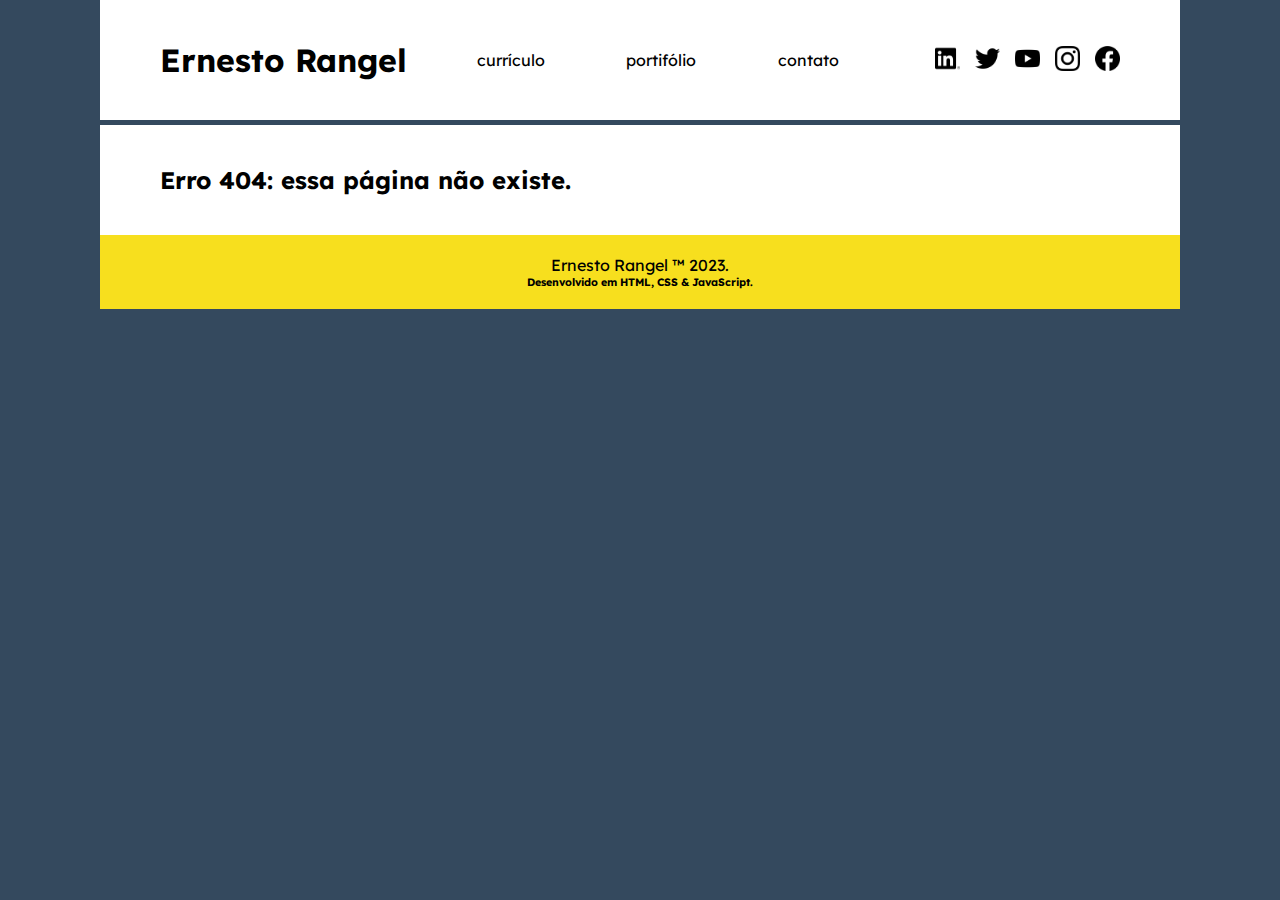
<file: index.html>
<!DOCTYPE html>
<html>
    <head>
        <link rel="icon" type="image/x-icon" href="./favicon.ico">
        <title>Ernesto Rangel</title>
        <meta charset='utf-8'/>
        <meta name='viewport' content='width=device-width, initial-scale=1.0'>
        <link rel="preconnect" href="https://fonts.googleapis.com">
        <link rel="preconnect" href="https://fonts.gstatic.com" crossorigin>
        <link href="https://fonts.googleapis.com/css2?family=Fira+Code:wght@300;400;500;600;700&display=swap" rel="stylesheet">
        <link href="https://fonts.googleapis.com/css2?family=Lexend:wght@100;200;300;400;500;600;700;800;900&display=swap" rel="stylesheet">
        <link href="https://fonts.googleapis.com/css2?family=Roboto:ital,wght@0,100;0,300;0,400;0,500;0,700;0,900;1,100;1,300;1,400;1,500;1,700;1,900&display=swap" rel="stylesheet">
        <link rel='stylesheet' href='./stylesheets/style.css'>
        <link rel='stylesheet' href='./stylesheets/homeStyle.css'>
        <link rel='stylesheet' href='./stylesheets/cvStyle.css'>
    </head>
    <body id="page">
        <div id="page-config-menu">
            <form>
                <select name="lang-selector" id="lang-selector">
                    <label for="lang-selector"></label>
                    <option value="pt-BR">Português (BR)</option>
                    <option value="pt-PT">Português (PT)</option>
                    <option value="en-US">English (US)</option>
                </select>
            </form>
            <button id="color-scheme-toggle">
                <img src="./img/icons/brilho.png" width="80%">
            </button>
        </div>
        <header class="main-menu">
            <h1 id="logo"><a href="/">Ernesto Rangel</a></h1>
            <div id="main-menu-list-container">
                <nav class="main-menu-list">
                    <a class="main-menu-link" href="/curriculum">currículo</a>
                    <a class="main-menu-link" href="/portfolio">portifólio</a>
                    <a class="main-menu-link" href="/contact">contato</a>
                    <ul class="social-links-menu">
                        <li class="social-links">
                            <a href="https://www.linkedin.com/in/ernestojrangel/" target="_blank">
                                <img class="social-links-img" src="./img/icons/linkedin.png">
                            </a>
                        </li>
                        <li class="social-links">
                            <a href="https://twitter.com/ernestojrangel" target="_blank">
                                <img class="social-links-img" src="./img/icons/twitter.png">
                            </a>
                        </li>
                        <li class="social-links">
                            <a href="https://www.youtube.com/@ernestorangel" target="_blank">
                                <img class="social-links-img" src="./img/icons/youtube.png">
                            </a>
                        </li>
                        <li class="social-links">
                            <a href="https://www.instagram.com/ernestojrangel/" target="_blank">
                                <img class="social-links-img" src="./img/icons/instagram.png">
                            </a>
                        </li>
                        <li class="social-links">
                            <a href="https://www.facebook.com/ernestojrangeldecastro" target="_blank">
                                <img class="social-links-img" src="./img/icons/facebook.png">
                            </a>
                        </li>
                    </ul>
                </nav>
            </div>   
        </header>
        <main>
            <section id="content"></section>
        </main>
        <footer class="main-footer">
            <h7>Ernesto Rangel &#8482 2023.</h7>
            <h6>Desenvolvido em HTML, CSS & JavaScript.</h6>
        </footer>
        <script src="/javascript/router.js"></script>
        <script src="/javascript/script.js"></script>
    </body>
</html>
</file>
<file: stylesheets/style.css>
* {
  margin: 0;
  padding: 0;
  border: 0px solid red;
  box-sizing: border-box;
  font-family: 'Lexend', sans-serif !important;
}

body {
  padding: 0 calc((100vw - 1080px) / 2);
  background-color: #34495e;
}

main {
  /* min-height: 100vh; */
  background-color: white;
  border-top: 5px solid #34495e;
}

#page-config-menu {
  display: none;
  flex-direction: row;
  justify-content: flex-end;
  align-items: center;

  padding: 10px;

  background-color: #f7df1e;
}

#lang-selector {
  height: 50px;

  padding: 5px 10px;
  margin-right: 20px;

  border: 4px solid black;
}

#color-scheme-toggle {
  display: flex;
  flex-direction: row;
  justify-content: center;
  align-items: center;

  height: 50px;
  width: 50px;

  padding: 6px;

  background-color: white;
  border: 4px solid black;
}

.main-menu {
  display: flex;
  flex-direction: row;
  align-items: center;

  width: 100%;

  padding: 40px 60px;

  background-color: white;
  /* background-color: #f7df1e; */
}

@media (max-width: 360px) {
  .main-menu {
    display: flex;
    flex-direction: column;
    align-items: center;

    width: 100%;

    padding: 40px 60px;

    background-color: white;
    /* background-color: #f7df1e; */
  }

  #logo {
    flex-wrap: nowrap;
    white-space: nowrap;

    margin-bottom: 40px;
  }

  #main-menu-list-container {
    width: auto;
  }

  .main-menu-list {
    display: flex;
    flex-direction: column;
    align-items: center;
    justify-content: space-between;

    list-style: none;
  }
}

@media (min-width: 360px) and (max-width: 720px) {
  .main-menu {
    display: flex;
    flex-direction: column;
    align-items: center;

    width: 100%;

    padding: 40px 60px;

    background-color: white;
    /* background-color: #f7df1e; */
  }

  #logo {
    flex-wrap: nowrap;
    white-space: nowrap;

    margin-bottom: 20px;
  }

  #main-menu-list-container {
    width: auto;
  }

  .main-menu-list {
    display: flex;
    flex-direction: column;
    align-items: center;
    justify-content: space-between;

    list-style: none;
  }

  .main-menu-link {
    cursor: pointer;

    color: black;

    margin-bottom: 10px;
  }

  .social-links-menu {
    display: flex;
    flex-direction: row;
    align-items: center;

    list-style: none;

    margin-top: 20px;
  }
}

@media (min-width: 720px) and (max-width: 1080px) {
  .main-menu {
    display: flex;
    flex-direction: column;
    align-items: center;

    width: 100%;

    padding: 40px 60px;

    background-color: white;
    /* background-color: #f7df1e; */
  }

  #logo {
    flex-wrap: nowrap;
    white-space: nowrap;

    margin-bottom: 40px;
  }

  #main-menu-list-container {
    width: 100%;
  }

  .main-menu-list {
    display: flex;
    flex-direction: row;
    align-items: center;
    justify-content: space-between;

    list-style: none;
  }
}

@media (min-width: 1080px) {
  .main-menu {
    display: flex;
    flex-direction: row;
    align-items: center;

    width: 100%;

    padding: 40px 60px;

    background-color: white;
    /* background-color: #f7df1e; */
  }

  #logo {
    flex-wrap: nowrap;
    white-space: nowrap;
  }

  #main-menu-list-container {
    width: 100%;
    margin-left: 70px;
  }

  .main-menu-list {
    display: flex;
    flex-direction: row;
    align-items: center;
    justify-content: space-between;

    list-style: none;
  }
}

#logo {
  flex-wrap: nowrap;
  white-space: nowrap;
}

.main-menu-link {
  cursor: pointer;

  color: black;
}

a {
  color: black;
  text-decoration: none;
}

.main-menu-link:hover {
  font-weight: 600;

  transition: 0.2s;
}

.social-links-menu {
  display: flex;
  flex-direction: row;
  align-items: center;

  list-style: none;
}

.social-links {
  margin-left: 15px;
  cursor: pointer;
}

.social-links-img {
  max-height: 25px;
}

.social-links-img:hover {
  filter: drop-shadow(0px 0px 8px lightgray);
}

#content {
  padding: 40px 60px;
}

.main-footer {
  display: flex;
  flex-direction: column;
  align-items: center;

  padding: 20px 60px;
  background-color: #f7df1e;

  flex-wrap: nowrap;
  white-space: nowrap;
}
</file>
<file: stylesheets/homeStyle.css>
* {
  margin: 0;
  padding: 0;
  border: 0px solid red;
  box-sizing: border-box;
  font-family: 'Fira Code', monospace;
}

#home-main-panel {
  display: flex;
  flex-direction: column;
  justify-content: center;
  align-items: flex-end;

  padding: 10px 0 40px 0;
}

.content-title {
  font-size: 20px;
  font-weight: 800;
  font-style: italic;
}

#home-info {
  display: flex;
  flex-direction: row;
  justify-content: space-between;
  height: 300px;
}

.home-card {
  display: flex;
  flex-direction: column;

  height: 100%;
  width: 47%;

  padding: 20px;

  border: 5px solid black;
}

.home-card-img {
  height: 120px;
  margin: 10px 0;

  display: flex;
  flex-direction: column;
  justify-content: center;
  align-items: center;
}

.home-card-title {
  height: 100%;

  display: flex;
  flex-direction: column;
  justify-content: center;
  align-items: center;

  text-align: center;

  font-size: 22px;
  font-weight: 800;
}

.home-card-info {
  display: flex;
  flex-direction: column;
  justify-content: center;
  align-items: center;

  font-size: 15px;
}

#home-extra {
  display: flex;
  flex-direction: column;

  margin-top: 40px;
  padding: 20px;

  border: 5px solid black;
}

#home-extra-title {
  font-weight: 600;
}

#home-extra-content {
  display: flex;
  flex-direction: row;
  justify-content: space-between;

  margin: 30px 0 10px 0;
}

.home-extra-slot {
  display: flex;
  flex-direction: row;
  justify-content: center;
  align-items: center;
  width: 30%;
}

@media (min-width: 360px) and (max-width: 720px) {
  #home-info {
    display: flex;
    flex-direction: column;
    justify-content: space-between;
    height: auto;
  }

  .home-card {
    display: flex;
    flex-direction: column;

    height: 100%;
    width: 100%;

    margin-bottom: 40px;

    padding: 20px;

    border: 5px solid black;
  }

  #home-extra {
    display: flex;
    flex-direction: column;

    margin-top: 0px;
    padding: 20px;

    border: 5px solid black;
  }

  #home-extra-content {
    display: flex;
    flex-direction: column;
    justify-content: space-between;

    margin: 40px 0 0 0;
  }

  .home-extra-slot {
    display: flex;
    flex-direction: row;
    justify-content: center;
    align-items: center;
    width: 100%;

    margin-bottom: 40px;
  }
}
</file>
<file: stylesheets/cvStyle.css>
* {
    margin: 0;
    padding: 0;
    border: 0px solid red;
    box-sizing: border-box;
    font-family: 'Fira Code', monospace;
}

.cv-section {
    margin-bottom: 40px;
}

.cv-section-title {
    margin-bottom: 10px;

    font-weight: 800;
}

.cv-section-content {
    display: flex;
    flex-direction: row;
    align-items: center;

    margin-bottom: 5px;
    padding: 20px;

    border: 2px solid black;
}

.icon-img-container {
    display: flex;
    flex-direction: row;
    align-items: center;
}

.icon-img {
    max-height: 30px;
}

.text-container {
    width: 100%;

    margin-left: 20px;
}
</file>
